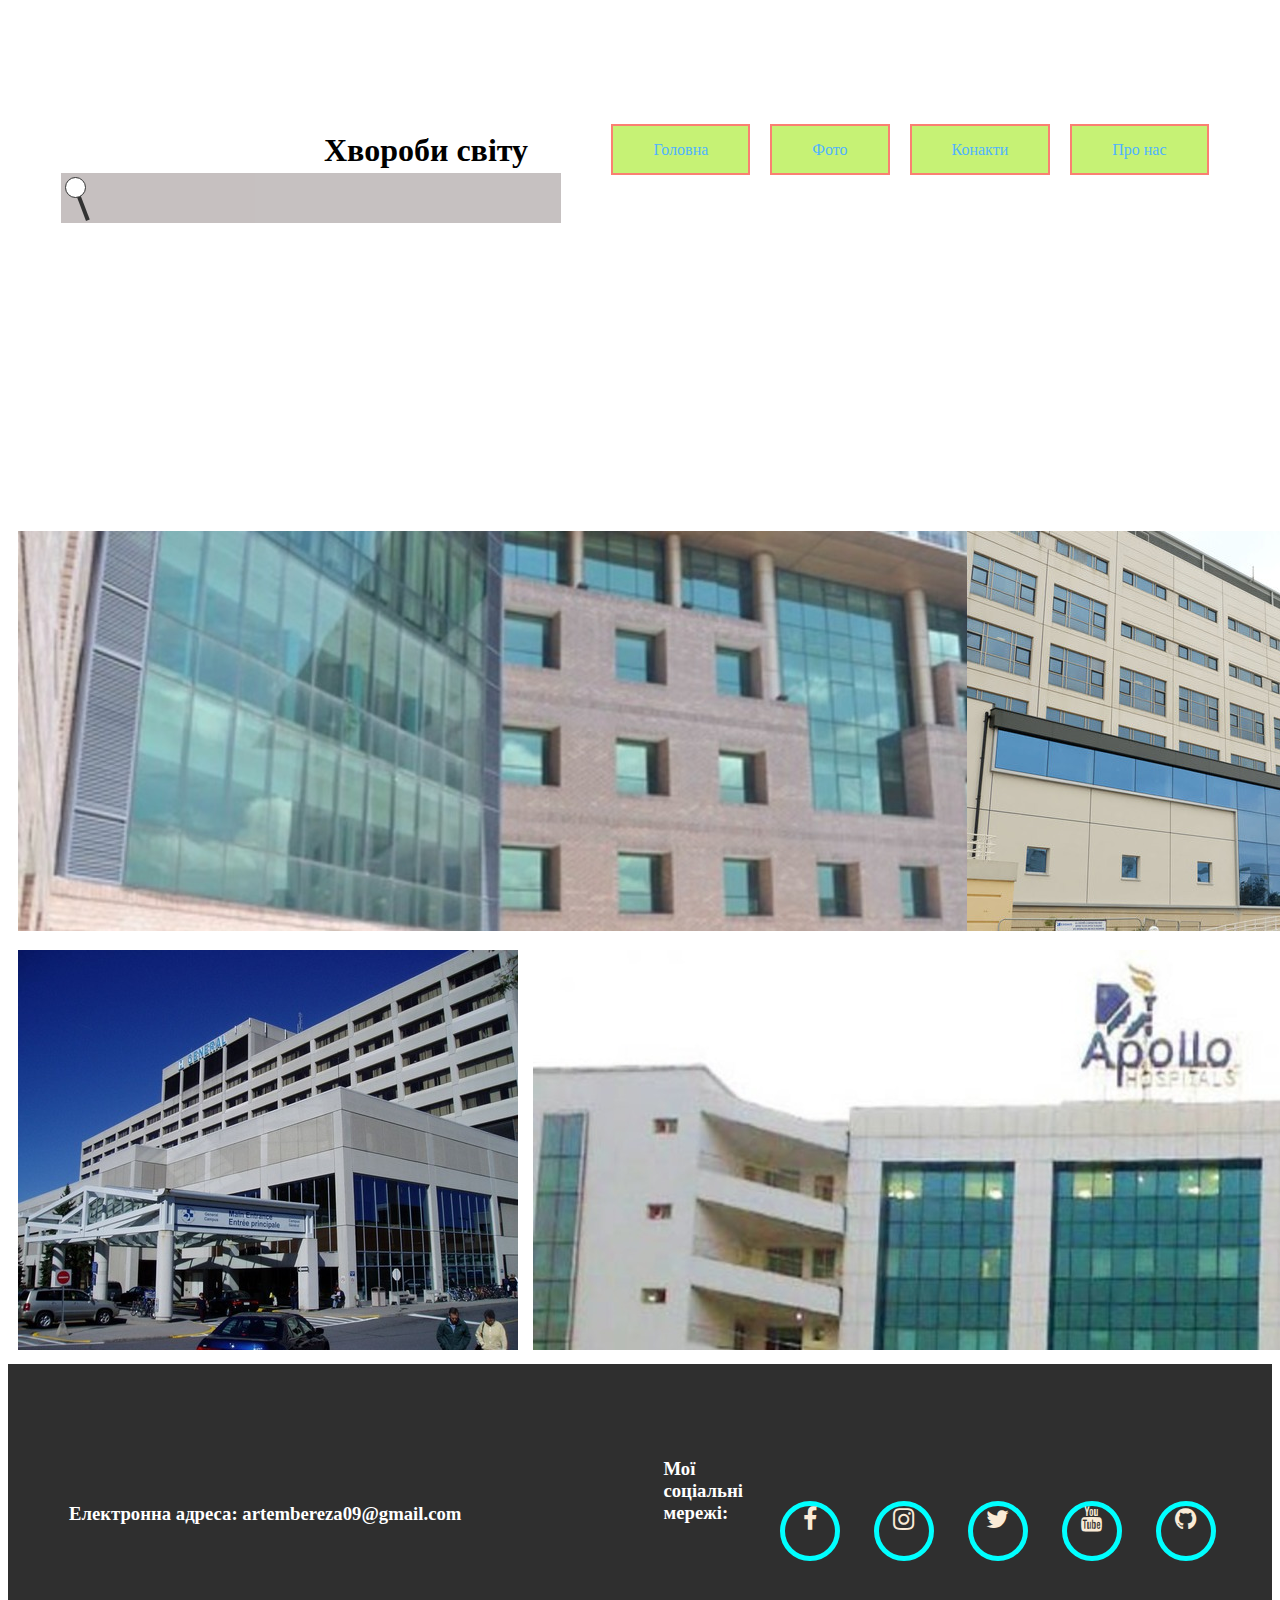
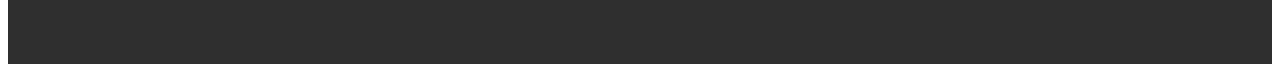
<file: grid/index.html>
<!DOCTYPE html>
<html lang="en">
<head>
    <meta charset="UTF-8">
    <meta http-equiv="X-UA-Compatible" content="IE=edge">
    <meta name="viewport" content="width=device-width, initial-scale=1.0">
    <title>Document</title>
    <link rel="stylesheet" href="style.css">
    <link href="https://cdn.jsdelivr.net/npm/bootstrap@5.3.0-alpha3/dist/css/bootstrap.min.css" rel="stylesheet" integrity="sha384-KK94CHFLLe+nY2dmCWGMq91rCGa5gtU4mk92HdvYe+M/SXH301p5ILy+dN9+nJOZ" crossorigin="anonymous">
    <script src="https://cdn.jsdelivr.net/npm/bootstrap@5.3.0-alpha3/dist/js/bootstrap.bundle.min.js" integrity="sha384-ENjdO4Dr2bkBIFxQpeoTz1HIcje39Wm4jDKdf19U8gI4ddQ3GYNS7NTKfAdVQSZe" crossorigin="anonymous"></script>
    <link rel="stylesheet" href="https://maxcdn.bootstrapcdn.com/font-awesome/4.5.0/css/font-awesome.min.css">
</head>
<body>
    <header>
        <h1 class="text-head">Хвороби світу</h2>
        <div class="box_1">
            <svg width="25" height="44" viewBox="0 0 25 44" fill="none" xmlns="http://www.w3.org/2000/svg">
                <path d="M13.928 19.5852L22.8833 43.2578" stroke="black" stroke-width="4"/>
                <circle cx="10.5" cy="10.5" r="10" fill="white" stroke="black"/>
            </svg>
        </div>

        <nav>
            <ul class="menu">
                <li><a href="#">Головна</a></li> 
                <li><a href="#">Фото</a></li>
                <li><a href="#">Конакти</a></li>
                <li><a href="#">Про нас</a></li>
            </ul>
        </nav>
    </header>
    <div class="content">
        <div class="grid-1"><img src="1.png" alt=""></div>
        <div class="grid-2"><img src="2.jpg" alt=""></div>
        <div class="grid-3"><img src="3.jpg" alt=""></div>
        <div class="grid-4"><img src="4.jpg" alt=""></div>
    </div>
    <footer>
        <div class="footer">
            <div class="footer_acc"><h3>Електронна адреса: artembereza09@gmail.com</h3></div>
            <div class="footer_inf"><h3></h3></div>
            <div class="container_soc">
                <h3>Мої соціальні мережі:</h3>
                  <ul class="social">
                      <li class="social_icon facebook">
                          <i class="fa fa-facebook"></i>
                      </li>
                  
                      <li class="social_icon instagram">
                          <i class="fa fa-instagram"></i>
                      </li>
                  
                      <li class="social_icon twitter">
                          <i class="fa fa-twitter"></i>
                      </li>
                  
                      <li class="social_icon youtube">
                          <i class="fa fa-youtube"></i>
                      </li>
                  
                      <li class="social_icon github">
                          <i class="fa fa-github"></i>
                      </li>
                  </ul>
              </div>
            </div>
        </div>
    </footer>
</body>
</html>
</file>
<file: grid/style.css>
.content{
    display: grid;
    grid-template-columns: 1fr 3fr 1fr 1fr;
    grid-template-rows: 1fr 1fr;
    margin: 10px;
    gap: 15px;
}

.grid-1{
    grid-column: 1/3;
}

.grid-2{
    grid-column: 3/5;
}

.grid-4{
    grid-column: 2/4;
}

header{
    display: flex;
    background-image:url(https://www.stgeorges.nhs.uk/wp-content/uploads/2013/04/AWA2013008M0709-0061-1024x715.jpg);
    background-size: cover;
    height:57vh;
    width:100% ;
    position: relative;
    justify-content: center;
}

.box_1{
    width: 500px;
    height: 50px;
    background-color: rgb(184, 177, 177);
    margin-top: 165px;
    opacity: 80%;    
}

svg{
    margin: 4px;
}

.text-head{
    position:absolute;
    top: 20%;
    left: 25%;
    font-size: 2em ;
}

ul{
    list-style-type: none;
    height: 50px;
    display: flex;
}
a{  
    text-decoration: none;/*знімає рисочку під словом*/
    color:rgb(80, 179, 255);
    background-color: rgb(198, 242, 117);
    padding: 15px 40px;/*Робить рамочку навколо тексту*/
    border: 2px solid salmon;
}
li{
    margin: 10px ;
}
nav{
    margin-top: 8.5%;
    
}
a:hover{
    background-color: darkcyan;
}

.hospital{
    margin: 40px 0 0 40px;
    border-radius: 50%;
    border: 5px solid rgb(0, 162, 255);
}

.vstup{
    padding: 10px;
     display: flex;
}

.hospital:hover{
    box-shadow:0px 0px 25px rgb(0, 162, 255) ;
    transition: 0.7s;
}

.footer{
    display: flex;
    justify-content: space-around;
    align-items: center;
    background-color: rgb(47, 47, 47);
    width: 100%;
    height: 300px;
    color: white;
}

.container_soc{
    display: flex;
    justify-content: center;
    background-color: rgb(47, 47, 47);
    width:40% ;
    height: 150px;
}

.social{
    display: flex;
}

.social_icon{
    width: 50px;
    height: 50px;
    border-radius: 50%;
    border: 5px solid aqua;
    justify-content:center ;
    text-align: center;
    color: antiquewhite;
    margin: 17px;
}
ul.social{
    padding: 0;
    display: flex;
    justify-content: center;
    justify-content: space-between;
    font-size: 25px ;
    padding:20px;
}

.facebook:hover{
    border-color: rgb(182, 72, 72);
    box-shadow:0px 0px 25px rgb(182, 72, 72) ;
    transition: 0.5s;
}
.instagram:hover{
    border-color: rgb(175, 182, 72);
    box-shadow:0px 0px 25px rgb(175, 182, 72) ;
    transition: 0.5s;
}
.twitter:hover{
    border-color: rgb(72, 133, 182);
    box-shadow:0px 0px 25px rgb(72, 133, 182) ;
    transition: 0.5s;
}
.youtube:hover{
    border-color: rgb(144, 72, 182);
    box-shadow:0px 0px 25px rgb(144, 72, 182) ;
    transition: 0.5s;
}
.github:hover{
    border-color: rgb(72, 207, 97, 0.979);
    box-shadow:0px 0px 25px rgb(72, 207, 97, 0.979) ;
    transition: 0.5s;
}
</file>
